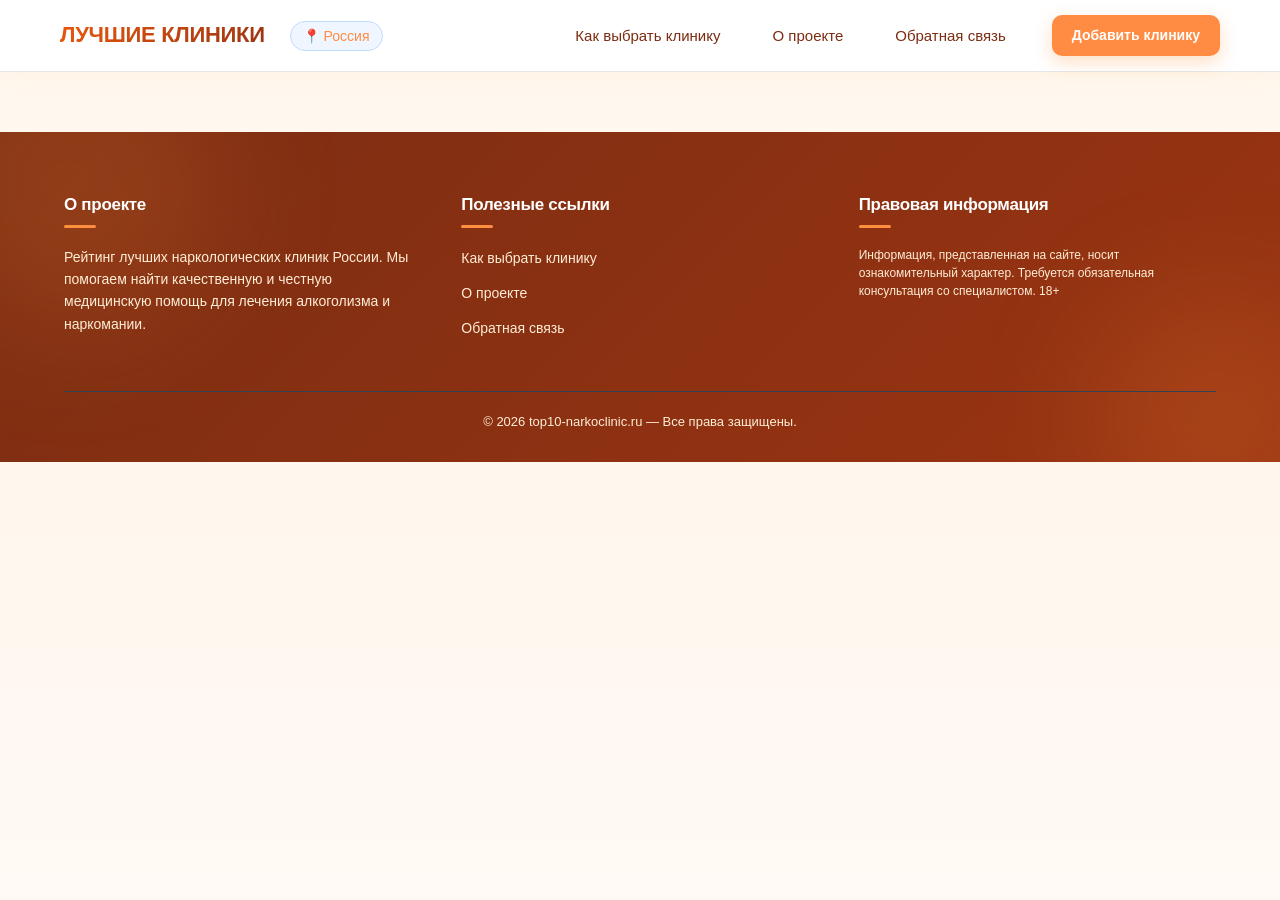
<file: шаблон.html>
<!DOCTYPE html>
<html lang="ru">

<head>
    <meta charset="UTF-8">
    <meta name="viewport" content="width=device-width, initial-scale=1, maximum-scale=1, user-scalable=0" />
    <link rel="canonical" href="https://top10-narkoclinic.ru/">
    <meta name="description"
        content="Ежегодно обновляемый независимый рейтинг наркологических центров и клиник в Москве. Честные оценки экспертов, реальные отзывы пациентов и актуальные цены на лечение зависимостей на портале Лучшие клиники.">
    <title>Рейтинг наркологических клиник Москвы 2026: ТОП лучших центров на top10-narkoclinic.ru</title>
    <meta name="keywords"
        content="рейтинг наркологических клиник, лучшие наркологические центры, наркология москва отзывы цены">
    <link rel="apple-touch-icon" sizes="180x180" href="/assets/img/favicon/apple-touch-icon.png">
    <link rel="icon" type="image/png" sizes="32x32" href="/assets/img/favicon/favicon-32x32.png">
    <link rel="icon" type="image/png" sizes="16x16" href="/assets/img/favicon/favicon-16x16.png">
    <link rel="stylesheet" href="../style.css">
    <meta name="robots" content="noindex, nofollow" />
</head>

<body>


    <header class="header">
        <div class="header__wrapper">
            <div class="header__container">
                <a class="header__logo logo" href="https://top10-narkoclinic.ru/">
                    <span class="logo__text"
                        style="font-weight: 800; text-transform: uppercase; color: #3b82f6; font-size: 22px;">Лучшие
                        Клиники</span>
                </a>
                <button class="header__city-button city__button">
                    <span>📍 Россия</span>
                </button>
            </div>
            <div class="header__menu">
                <nav class="header__links">
                    <ul class="header__links-list">
                        <li><a href="./pages/kak-vibrat-kliniky.html">Как выбрать клинику</a></li>
                        <li><a href="./pages/o-nas.html">О проекте</a></li>
                        <li><a href="./pages/contacts.html">Обратная связь</a></li>
                    </ul>
                </nav>
                <a href="https://lk.top10-narkoclinic.ru" class="primary-button header__button">
                    <span class="primary-button__text">Добавить клинику</span>
                </a>
            </div>
        </div>
    </header>

























    <footer class="footer">
        <div class="container">
            <div class="footer-grid">
                <div>
                    <h4>О проекте</h4>
                    <p style="line-height: 1.6;">Рейтинг лучших наркологических клиник России. Мы помогаем найти
                        качественную и честную медицинскую помощь для лечения алкоголизма и наркомании.</p>
                </div>
                <div>
                    <h4>Полезные ссылки</h4>
                    <ul>
                        <li><a href="./pages/kak-vibrat-kliniky.html">Как выбрать клинику</a></li>
                        <li><a href="./pages/o-nas.html">О проекте</a></li>
                        <li><a href="./pages/contacts.html">Обратная связь</a></li>
                    </ul>
                </div>
                <div>
                    <h4>Правовая информация</h4>
                    <p style="font-size: 12px; line-height: 1.5;">Информация, представленная на сайте, носит
                        ознакомительный
                        характер. Требуется обязательная консультация со специалистом. 18+</p>
                </div>
            </div>
            <div
                style="border-top: 1px solid #334155; margin-top: 40px; padding-top: 20px; text-align: center; font-size: 13px;">
                <p>© 2026 top10-narkoclinic.ru — Все права защищены.</p>
            </div>
        </div>
    </footer>

    <script src="./scripts/main.js" type="module"></script>

</body>

</html>
</file>
<file: style.css>
@import url(./css/header.css);
@import url(./css/footer.css);
@import url(./css/главная.css);
</file>
